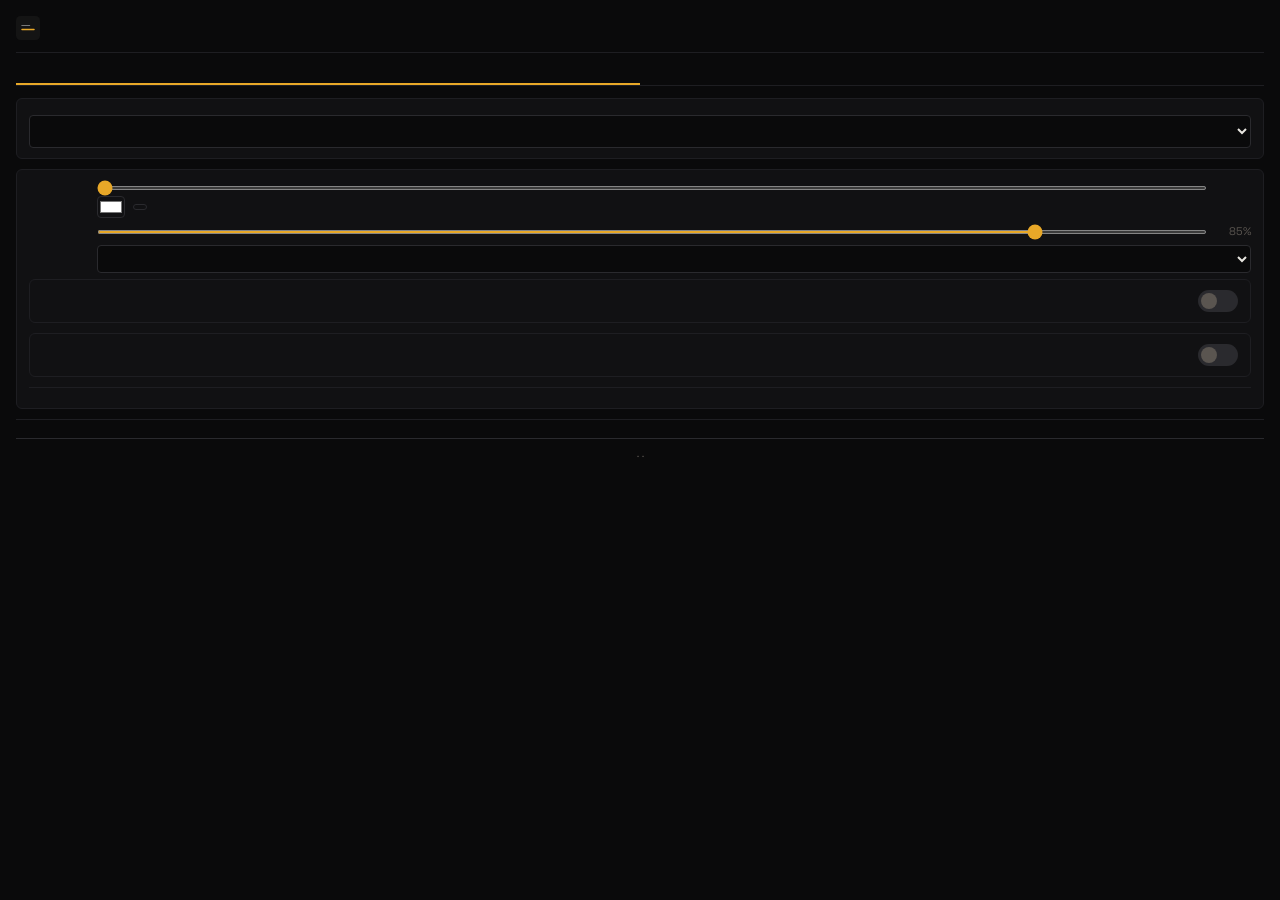
<file: extension/popup.html>
<!DOCTYPE html>
<html>
<head>
  <meta charset="UTF-8">
  <style>
    @font-face {
      font-family: 'Space Grotesk';
      src: url('fonts/SpaceGrotesk-LatinExt.woff2') format('woff2');
      font-weight: 400 700;
      font-style: normal;
      font-display: swap;
      unicode-range: U+0100-02BA, U+02BD-02C5, U+02C7-02CC, U+02CE-02D7, U+02DD-02FF, U+0304, U+0308, U+0329, U+1D00-1DBF, U+1E00-1E9F, U+1EF2-1EFF, U+2020, U+20A0-20AB, U+20AD-20C0, U+2113, U+2C60-2C7F, U+A720-A7FF;
    }
    @font-face {
      font-family: 'Space Grotesk';
      src: url('fonts/SpaceGrotesk-Latin.woff2') format('woff2');
      font-weight: 400 700;
      font-style: normal;
      font-display: swap;
      unicode-range: U+0000-00FF, U+0131, U+0152-0153, U+02BB-02BC, U+02C6, U+02DA, U+02DC, U+0304, U+0308, U+0329, U+2000-206F, U+20AC, U+2122, U+2191, U+2193, U+2212, U+2215, U+FEFF, U+FFFD;
    }
    :root {
      --bg-deep: #0a0a0b;
      --bg-surface: #111113;
      --bg-elevated: #1a1a1e;
      --bg-card: #16161a;
      --amber: #e8a828;
      --amber-hot: #f0c040;
      --amber-dim: #b8841c;
      --amber-glow: rgba(232, 168, 40, 0.15);
      --red: #e05040;
      --blue: #4da6ff;
      --text-primary: #e8e6e1;
      --text-secondary: #9a9590;
      --text-dim: #5a5550;
      --border: #2a2a2e;
      --border-subtle: #1e1e22;
      --font: 'Space Grotesk', system-ui, sans-serif;
      --radius: 4px;
      --radius-lg: 6px;
      --transition: 0.2s cubic-bezier(0.22, 1, 0.36, 1);
    }

    * { margin: 0; padding: 0; box-sizing: border-box; }

    body {
      width: 100%;
      font-family: var(--font);
      background: var(--bg-deep);
      color: var(--text-primary);
      padding: 16px;
      font-size: 13px;
      line-height: 1.4;
    }

    /* ── Header ── */
    .header {
      display: flex; align-items: center; gap: 10px;
      margin-bottom: 14px;
      padding-bottom: 12px;
      border-bottom: 1px solid var(--border-subtle);
      user-select: none;
    }
    .header__logo {
      width: 24px;
      height: 24px;
      cursor: default;
      transition: filter var(--transition);
    }
    .header__logo.flash {
      filter: drop-shadow(0 0 8px var(--amber));
    }
    .header__title {
      font-size: 15px;
      font-weight: 600;
      color: var(--text-primary);
      letter-spacing: -0.02em;
    }
    .header__sub {
      font-size: 11px;
      color: var(--text-dim);
      letter-spacing: 0.04em;
    }
    .header__version {
      margin-left: auto;
      font-size: 10px;
      color: var(--text-dim);
      letter-spacing: 0.06em;
    }

    /* ── Tab bar ── */
    .tab-bar {
      display: flex; gap: 0;
      margin-bottom: 12px;
      border-bottom: 1px solid var(--border-subtle);
    }
    .tab-btn {
      flex: 1; padding: 8px 4px;
      background: none; border: none;
      color: var(--text-dim); font-size: 12px; font-weight: 600;
      cursor: pointer; font-family: var(--font);
      border-bottom: 2px solid transparent;
      transition: color var(--transition);
      letter-spacing: 0.02em;
    }
    .tab-btn:hover { color: var(--text-secondary); }
    .tab-btn.active {
      color: var(--amber);
      border-bottom-color: var(--amber);
    }
    .tab-pane { display: none; }
    .tab-pane.active { display: block; }

    /* ── Dev mode ── */

    body.dev-mode .header__sub::after {
      content: ' / dev';
      color: var(--amber-dim);
    }

    /* ── Sections ── */
    .section {
      padding: 10px 12px;
      background: var(--bg-surface);
      border: 1px solid var(--border-subtle);
      border-radius: var(--radius-lg);
      margin-bottom: 10px;
    }
    .section__label {
      font-size: 10px;
      color: var(--text-dim);
      text-transform: uppercase;
      letter-spacing: 0.1em;
      margin-bottom: 6px;
      font-weight: 500;
    }

    /* ── Toggle row ── */
    .toggle-row {
      display: flex; align-items: center; justify-content: space-between;
      padding: 10px 12px;
      background: var(--bg-surface);
      border: 1px solid var(--border-subtle);
      border-radius: var(--radius-lg);
      margin-bottom: 10px;
    }
    .toggle-row__label { font-size: 13px; font-weight: 500; }

    .switch { position: relative; width: 40px; height: 22px; flex-shrink: 0; }
    .switch input { opacity: 0; width: 0; height: 0; }
    .slider {
      position: absolute; cursor: pointer; inset: 0;
      background: var(--border); border-radius: 22px;
      transition: background var(--transition);
    }
    .slider:before {
      content: ''; position: absolute;
      height: 16px; width: 16px; left: 3px; bottom: 3px;
      background: var(--text-dim); border-radius: 50%;
      transition: transform var(--transition), background var(--transition);
    }
    input:checked + .slider { background: var(--amber); }
    input:checked + .slider:before { transform: translateX(18px); background: var(--bg-deep); }

    /* ── Style controls ── */
    .style-row {
      display: flex; align-items: center; gap: 8px;
      margin-bottom: 6px;
    }
    .style-row .section__label { flex: 0 0 60px; margin-bottom: 0; }
    .style-row input[type="range"] {
      flex: 1; accent-color: var(--amber); height: 4px;
    }
    .style-row .style-value {
      flex: 0 0 36px; text-align: right;
      font-size: 11px; color: var(--text-dim);
    }
    .style-row input[type="color"] {
      width: 28px; height: 22px;
      border: 1px solid var(--border); border-radius: var(--radius);
      background: transparent; cursor: pointer; padding: 0;
    }
    .style-row select {
      flex: 1; padding: 4px 8px;
      border: 1px solid var(--border); border-radius: var(--radius);
      background: var(--bg-deep); color: var(--text-primary);
      font-size: 12px; font-family: var(--font); outline: none;
      transition: border-color var(--transition);
    }
    .style-row select:focus { border-color: var(--amber-dim); }
    .style-row select option { background: var(--bg-deep); }
    .style-reset {
      background: transparent;
      border: 1px solid var(--border); border-radius: var(--radius);
      padding: 2px 6px; cursor: pointer;
      font-size: 10px; color: var(--text-dim); font-family: var(--font);
      transition: color var(--transition), border-color var(--transition);
    }
    .style-reset:hover { color: var(--text-primary); border-color: var(--text-dim); }

    /* ── Site link ── */
    .site-link {
      display: block; text-align: center;
      margin-top: 10px; padding: 8px;
      font-size: 12px; font-weight: 500; font-family: var(--font);
      color: var(--amber);
      text-decoration: none;
      border: 1px solid rgba(232, 168, 40, 0.2);
      border-radius: var(--radius-lg);
      transition: background var(--transition), border-color var(--transition);
    }
    .site-link:hover {
      background: var(--amber-glow);
      border-color: rgba(232, 168, 40, 0.35);
    }

    /* ── Hint ── */
    .hint {
      font-size: 11px; color: var(--text-dim); line-height: 1.5;
      margin-top: 10px; padding-top: 10px;
      border-top: 1px solid var(--border-subtle);
    }

    .key-row { display: flex; gap: 4px; }
    .key-input {
      flex: 1; padding: 5px 8px;
      border: 1px solid var(--border); border-radius: var(--radius);
      background: var(--bg-deep); color: var(--text-primary);
      font-size: 12px; font-family: var(--font); outline: none;
      transition: border-color var(--transition);
    }
    .key-input:focus { border-color: var(--amber-dim); }
    .key-toggle {
      background: transparent;
      border: 1px solid var(--border); border-radius: var(--radius);
      padding: 3px 8px; cursor: pointer; font-size: 13px;
      transition: border-color var(--transition);
    }
    .key-toggle:hover { border-color: var(--text-dim); }
    .key-warning { font-size: 11px; color: #e8a828; margin-top: 4px; }
    .label-link { color: var(--amber); text-decoration: none; }
    .label-link:hover { text-decoration: underline; }

    .model-select {
      width: 100%; padding: 5px 8px;
      border: 1px solid var(--border); border-radius: var(--radius);
      background: var(--bg-deep); color: var(--text-primary);
      font-size: 12px; font-family: var(--font); outline: none;
      transition: border-color var(--transition);
    }
    .model-select:focus { border-color: var(--amber-dim); }
    .model-select option { background: var(--bg-deep); }


    /* ── Target language selector ── */
    .lang-select {
        width: 100%; padding: 6px 10px;
        border: 1px solid var(--border); border-radius: var(--radius);
        background: var(--bg-deep); color: var(--text-primary);
        font-size: 13px; font-family: var(--font); outline: none;
        transition: border-color var(--transition);
    }
    .lang-select:focus { border-color: var(--amber-dim); }
    .lang-select option { background: var(--bg-deep); }
    .popup-footer { padding: 10px 16px; text-align: center; font-size: 11px; color: #666; border-top: 1px solid var(--border); margin-top: 8px; }
    .popup-footer a { color: #888; text-decoration: none; }
    .popup-footer a:hover { color: var(--amber); }

  </style>
</head>
<body>
  <!-- ── Header ── -->
  <div class="header">
    <svg class="header__logo" id="headerLogo" viewBox="0 0 32 32" xmlns="http://www.w3.org/2000/svg"><rect width="32" height="32" rx="6" fill="#141414"/><rect x="7" y="12" width="12" height="1" rx="0.5" fill="#999"/><rect x="7" y="17" width="18" height="2" rx="1" fill="#e8a828"/></svg>
    <div>
      <div class="header__title" data-i18n="headerTitle"></div>
      <div class="header__sub" data-i18n="headerSub"></div>
    </div>
    <div class="header__version" id="ext-version"></div>
  </div>

  <!-- ── Tab bar ── -->
  <div class="tab-bar">
    <button class="tab-btn active" data-tab="subtitles" data-i18n="tabSubtitles"></button>
    <button class="tab-btn" data-tab="api" data-i18n="tabApi" id="tabBtnApi"></button>
  </div>

  <!-- ═══ Tab 1: Subtitles ═══ -->
  <div class="tab-pane active" id="tab-subtitles">
    <!-- Account block (placeholder — real auth in separate phase) -->
    <div id="accountBlock" class="section" style="margin-bottom: 8px; display: none;">
      <div id="accountNotLoggedIn">
        <div style="font-size: 12px; color: var(--text-dim); margin-bottom: 6px;" data-i18n="accountSignInHint"></div>
        <div style="display: flex; gap: 6px; align-items: center;">
          <input type="email" id="accountEmail" placeholder="your@email.com" data-i18n-placeholder="accountEmailPlaceholder"
            style="flex: 1; background: var(--bg-deep); border: 1px solid var(--border); color: var(--text-primary); padding: 5px 8px; border-radius: var(--radius); font-size: 12px; font-family: var(--font);">
          <button id="accountSignIn" class="site-link" style="margin: 0; padding: 5px 12px; font-size: 12px; white-space: nowrap;" data-i18n="accountSignIn"></button>
        </div>
        <div style="font-size: 11px; color: var(--text-dim); margin-top: 6px;">
          <span data-i18n="accountOrApiKey"></span> <a href="#" id="accountGoToApi" style="color: var(--amber);" data-i18n="tabApi"></a>
        </div>
      </div>
      <div id="accountMagicLinkSent" style="display: none;">
        <div style="font-size: 12px; color: var(--text-dim);" data-i18n="accountCheckEmail"></div>
        <div style="font-size: 11px; color: var(--text-dim); margin-top: 6px;">
          <a href="#" id="accountResend" style="color: var(--amber); display: none;" data-i18n="accountResend"></a>
          <span id="accountResendTimer" style="color: var(--text-dim);"></span>
        </div>
      </div>
      <div id="accountLoggedIn" style="display: none;">
        <div style="display: flex; align-items: center; gap: 6px;">
          <span id="accountEmailDisplay" style="font-size: 12px; color: var(--text-primary); overflow: hidden; text-overflow: ellipsis; white-space: nowrap; flex: 1; min-width: 0;"></span>
          <a href="#" id="accountLogout" title="" data-i18n-title="accountLogout" style="color: var(--text-dim); font-size: 13px; text-decoration: none; flex-shrink: 0; line-height: 1; opacity: 0.6;">&#x2715;</a>
        </div>
        <div style="display: flex; justify-content: space-between; align-items: center; font-size: 11px; margin-top: 2px;">
          <span id="accountPlanBadge" style="color: var(--amber);"></span>
          <a href="#" id="accountAction" target="_blank" style="color: var(--amber); font-size: 11px;"></a>
        </div>
        <div id="accountQuotaBar" style="margin: 6px 0 2px; background: var(--border); height: 4px; border-radius: 2px;">
          <div id="accountQuotaFill" style="width: 0%; background: var(--amber); height: 100%; border-radius: 2px;"></div>
        </div>
        <div id="accountQuotaText" style="font-size: 11px; color: var(--text-dim);"></div>
        <div id="accountQuotaExhausted" style="display: none; font-size: 11px; color: var(--red); margin-top: 4px;"></div>
        <div id="accountQuotaResets" style="display: none; font-size: 10px; color: var(--text-dim); margin-top: 2px;"></div>
        <div id="accountUseOwnKey" style="display: none; font-size: 11px; margin-top: 4px;">
          <a href="#" id="accountUseOwnKeyLink" style="color: var(--amber);" data-i18n="accountUseOwnKey"></a>
        </div>
      </div>
      <div id="accountByok" style="display: none;">
        <div style="font-size: 12px; color: var(--text-dim);" data-i18n="accountUsingOwnKey"></div>
        <div style="font-size: 11px; color: var(--text-dim); margin-top: 4px;">
          <a href="#" id="accountByokSignIn" style="color: var(--amber);" data-i18n="accountSignInForFree"></a>
        </div>
      </div>
    </div>

    <!-- Per-site toggle -->
    <div id="siteToggleRow" class="toggle-row" style="display:none">
      <span id="siteToggleLabel" class="toggle-row__label" style="overflow:hidden; text-overflow:ellipsis; white-space:nowrap"></span>
      <label class="switch">
        <input type="checkbox" id="siteToggle">
        <span class="slider"></span>
      </label>
    </div>

    <div class="section" id="targetLangSection">
        <div class="section__label" data-i18n="labelTargetLang"></div>
        <select id="targetLangSelect" class="lang-select"></select>
    </div>

    <div class="section">
      <div class="section__label" data-i18n="labelSubtitleStyle"></div>
      <div class="style-row">
        <div class="section__label" data-i18n="labelSize"></div>
        <input type="range" id="styleFontSize" min="12" max="48" value="12" step="2">
        <span class="style-value" id="styleFontSizeVal" data-i18n="fontSizeAuto"></span>
      </div>
      <div class="style-row">
        <div class="section__label" data-i18n="labelColor"></div>
        <input type="color" id="styleColor" value="#ffffff">
        <button class="style-reset" id="styleColorReset" data-i18n="labelReset"></button>
      </div>
      <div class="style-row">
        <div class="section__label" data-i18n="labelBackground"></div>
        <input type="range" id="styleBgOpacity" min="0" max="100" value="85" step="5">
        <span class="style-value" id="styleBgOpacityVal">85%</span>
      </div>
      <div class="style-row">
        <div class="section__label" data-i18n="labelPosition"></div>
        <select id="stylePosition">
          <option value="" data-i18n="labelAuto"></option>
          <option value="bottom" data-i18n="labelBottom"></option>
          <option value="top" data-i18n="labelTop"></option>
        </select>
      </div>
      <div class="toggle-row" style="margin-top: 6px;">
        <span class="section__label" data-i18n="labelHideSDH"></span>
        <label class="switch"><input type="checkbox" id="toggleHideSDH"><span class="slider"></span></label>
      </div>
      <div class="toggle-row" style="margin-top: 6px;">
        <span class="section__label" data-i18n="settingShowSameLangAsr"></span>
        <label class="switch"><input type="checkbox" id="toggleShowSameLangAsr"><span class="slider"></span></label>
      </div>
      <div class="hint" data-i18n="settingShowSameLangAsrHint"></div>
    </div>

    <div class="hint" data-i18n="hintOpenVideo"></div>
  </div>

  <!-- ═══ Tab 2: API ═══ -->
  <div class="tab-pane" id="tab-api">
    <!-- apiHintBanner hidden until managed mode (Free/Pro) is ready -->
    <div id="apiHintBanner" style="font-size: 11px; color: var(--text-dim); line-height: 1.4; margin-bottom: 10px; display: none;"></div>

    <div class="section" id="apiKeySection">
      <div class="section__label" id="apiKeyLabel"></div>
      <div class="key-row">
        <input type="password" id="apiKeyInput" data-i18n-placeholder="placeholderApiKey" class="key-input">
        <button id="toggleKey" class="key-toggle" data-i18n-title="tooltipToggleKey">&#128065;</button>
      </div>
      <div id="apiKeyWarning" class="key-warning" style="display:none"></div>
    </div>

    <div class="section">
      <div class="section__label" data-i18n="labelModel"></div>
      <input type="text" id="modelInput" data-i18n-placeholder="placeholderModel"
        style="width: 100%; padding: 5px 8px; background: var(--bg-deep); color: var(--text-primary); border: 1px solid var(--border); border-radius: var(--radius); font-size: 12px; font-family: var(--font); box-sizing: border-box;">
      <div style="margin-top: 4px;">
        <a href="https://podstr.cc/en/models/" target="_blank" id="modelHelpLink" style="color: var(--amber); font-size: 11px; text-decoration: none;" data-i18n="modelHelpLink"></a>
      </div>
    </div>

    <div style="font-size: 11px; color: var(--text-dim); margin-top: 8px; line-height: 1.4; padding: 6px 8px; background: rgba(255,180,0,0.08); border-radius: var(--radius);">
      <span data-i18n="apiPaymentHint"></span>
      <a href="https://podstr.cc/en/models/" target="_blank" id="apiSetupGuideLink" style="color: var(--amber); text-decoration: none; white-space: nowrap;" data-i18n="apiSetupGuide"></a>
    </div>
  </div>

  <!-- ── Footer ── -->
  <div class="popup-footer">
    <a href="https://podstr.cc/en/welcome/" target="_blank" id="footerHelp" data-i18n="footerHelp"></a>
    <span style="color: var(--text-dim);"> · </span>
    <a href="https://podstr.cc/en/terms/" target="_blank" data-i18n="footerTerms"></a>
    <span style="color: var(--text-dim);"> · </span>
    <a href="https://podstr.cc/en/privacy/" target="_blank" data-i18n="footerPrivacy"></a>
  </div>

  <script src="providers.js"></script>
  <script src="popup.js"></script>
</body>
</html>
</file>
